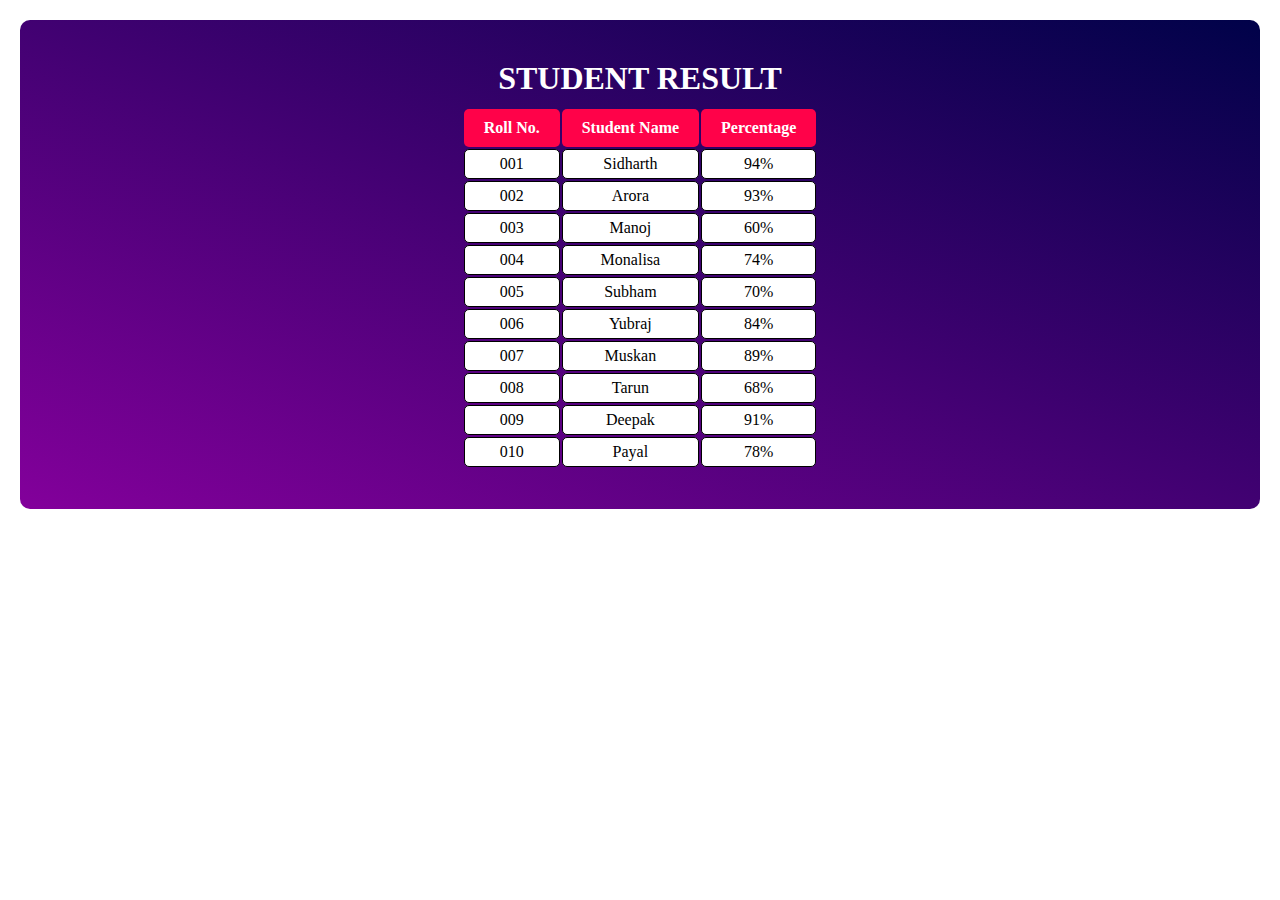
<file: Table/index.html>
<!DOCTYPE html>
<html lang="en" dir="ltr">
<head>
	<title>Website</title>
	<link rel="stylesheet" type="text/css" href="index.css">
</head>
<body>
	<div>
		<h1>Student Result</h1>
		<table>
			<tr>
				<th>Roll No.</th>
				<th>Student Name</th>
				<th>Percentage</th>
			</tr>
			<tr>
				<td>001</td>
				<td>Sidharth</td>
				<td>94%</td>
			</tr>
			<tr>
				<td>002</td>
				<td>Arora</td>
				<td>93%</td>
			</tr>
			<tr>
				<td>003</td>
				<td>Manoj</td>
				<td>60%</td>
			</tr>
			<tr>
				<td>004</td>
				<td>Monalisa</td>
				<td>74%</td>
			</tr>
			<tr>
				<td>005</td>
				<td>Subham</td>
				<td>70%</td>
			</tr>
			<tr>
				<td>006</td>
				<td>Yubraj</td>
				<td>84%</td>
			</tr>
			<tr>
				<td>007</td>
				<td>Muskan</td>
				<td>89%</td>
			</tr>
			<tr>
				<td>008</td>
				<td>Tarun</td>
				<td>68%</td>
			</tr>
			<tr>
				<td>009</td>
				<td>Deepak</td>
				<td>91%</td>
			</tr>
			<tr>
				<td>010</td>
				<td>Payal</td>
				<td>78%</td>
			</tr>
		</table>
	</div>
</body>
</html>
</file>
<file: Table/index.css>
*{
	margin: 0;
	padding: 0;
	font-family: poppins;
}
body{
	padding: 20px;
}
div{
	padding: 40px;
	border-radius: 10px;
	text-align: center;
	background:linear-gradient(to left bottom, #000249, #83009b);
}
h1{
	margin: 0 0 10px 0;
	text-transform: uppercase;
	color: white;
}
table{
	margin-left: auto;
	margin-right: auto;
	text-align: center;
}
table tr *{
	border-radius: 5px;
	background: white;
}
table tr th{
	padding: 10px 20px;
	background: #ff0249;
	color: white;
}
table tr td{
	padding: 5px;
	border: 0.5px solid black;
}
</file>
